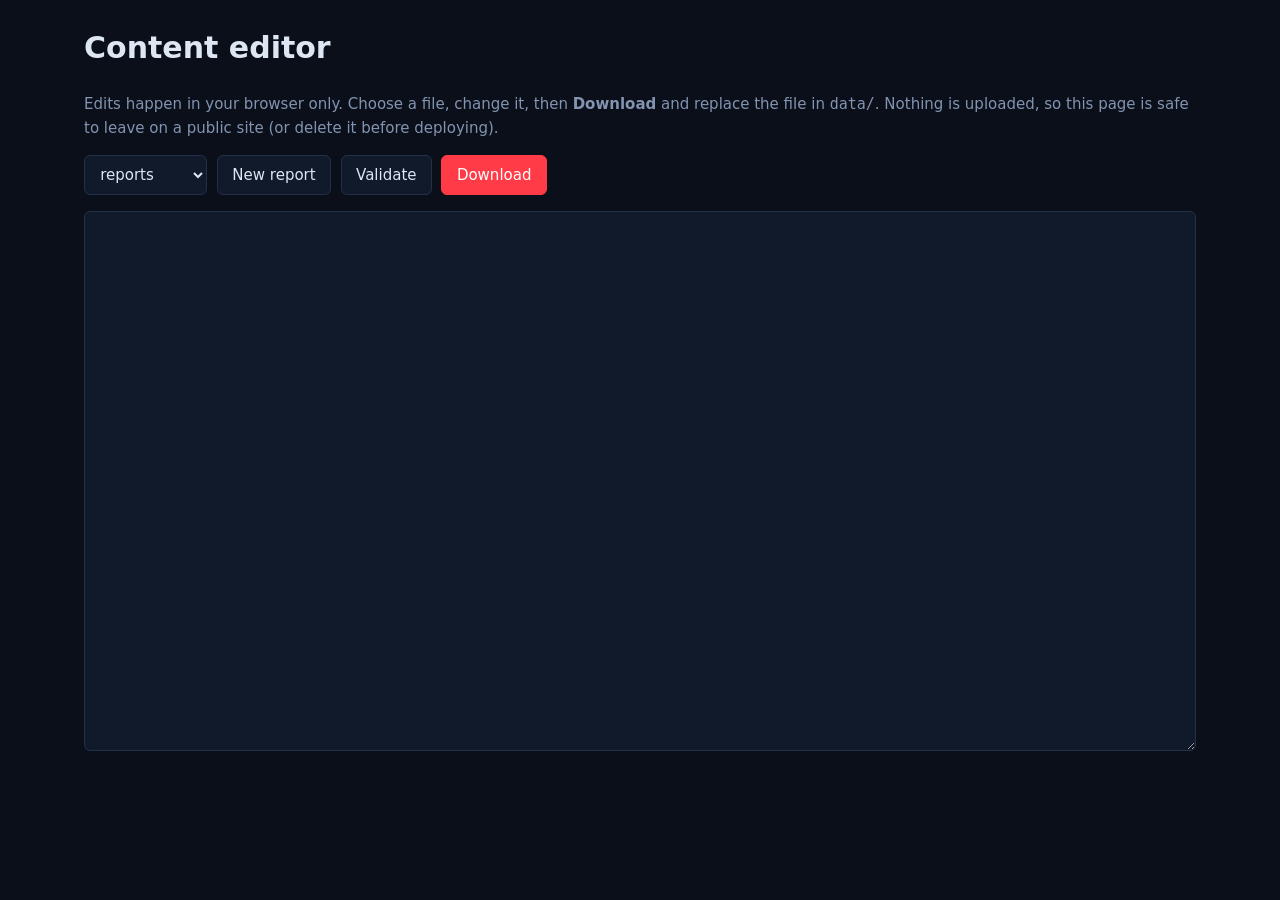
<file: admin.html>
<!doctype html><html lang="en"><head><meta charset="utf-8"><meta name="viewport" content="width=device-width,initial-scale=1"><title>Admin · Jasper's Sec</title><link rel="icon" href="assets/logo.svg"><link rel="stylesheet" href="assets/site.css"><meta name="robots" content="noindex"></head><body>
<main class="wrap"><h1 style="margin-top:0">Content editor</h1>
<p class="mut">Edits happen in your browser only. Choose a file, change it, then <b>Download</b> and replace the file in <code>data/</code>. Nothing is uploaded, so this page is safe to leave on a public site (or delete it before deploying).</p>
<div class="tools"><select id="f"><option>site</option><option selected>reports</option><option>projects</option><option>detections</option><option>sources</option></select>
<button id="new">New report</button><button id="chk">Validate</button><button id="dl" class="on">Download</button><span id="msg" class="mut" style="align-self:center"></span></div>
<textarea id="t" spellcheck="false"></textarea></main>
<script src="assets/admin.js"></script></body></html>
</file>
<file: assets/site.css>
:root{color-scheme:dark;--bg:#0a0f1a;--panel:#111a2b;--hi:#16213a;--line:#22304a;--tx:#dde6f3;--mut:#8294b0;--acc:#ff3b47;--ok:#3ddc97;--warn:#ffb454;--blue:#6cb6ff;--mono:ui-monospace,"JetBrains Mono","Cascadia Code",Menlo,monospace;--sans:ui-sans-serif,system-ui,"Segoe UI",Inter,Roboto,sans-serif}
*{box-sizing:border-box}html{scroll-padding-top:4rem}body{margin:0;background:var(--bg);color:var(--tx);font:15px/1.6 var(--sans)}
a{color:var(--tx);text-decoration-color:var(--line);text-underline-offset:3px}a:hover{color:var(--acc)}
.wrap{max-width:72rem;margin:0 auto;padding:1.5rem 1.25rem 4rem}.mut{color:var(--mut)}code,pre,time,.mono{font-family:var(--mono)}
.bar{position:sticky;top:0;z-index:5;background:#0a0f1acc;backdrop-filter:blur(8px);border-bottom:1px solid var(--line)}
.bar .in{display:flex;align-items:center;gap:1.5rem;padding:.7rem 1.25rem;max-width:72rem;margin:0 auto}
.brand{display:flex;align-items:center;gap:.6rem;font-weight:700;font-size:1.05rem;text-decoration:none;white-space:nowrap}.brand img{width:26px;height:auto;image-rendering:pixelated}
.bar nav{display:flex;gap:.25rem;overflow-x:auto}.bar nav a{padding:.35rem .8rem;border-radius:6px;color:var(--mut);text-decoration:none;font-size:.9rem}.bar nav a:hover,.bar nav a.on{background:var(--panel);color:var(--tx)}.bar nav a.on{box-shadow:inset 0 -2px var(--acc)}
.card{background:var(--panel);border:1px solid var(--line);border-radius:8px}.pad{padding:1.25rem}
.card>h2,.sec{font-size:.8rem;font-weight:600;color:var(--mut);margin:0;padding:.7rem 1rem;border-bottom:1px solid var(--line);display:flex;justify-content:space-between;align-items:center}
.grid{display:grid;gap:1.25rem}.g2{grid-template-columns:2fr 1fr}.g3{grid-template-columns:repeat(auto-fill,minmax(17rem,1fr))}@media(max-width:800px){.g2{grid-template-columns:1fr}}
.hero{display:grid;grid-template-columns:1.3fr 1fr;gap:1.25rem;margin-bottom:1.25rem}@media(max-width:800px){.hero{grid-template-columns:1fr}}
.hero h1{font-size:clamp(2rem,5vw,3.2rem);line-height:1.05;margin:.2rem 0 .8rem;letter-spacing:-.02em}.hero p{max-width:34rem;color:var(--mut);margin:0 0 1rem}
.live{display:inline-flex;align-items:center;gap:.5rem;font:.8rem var(--mono);color:var(--mut)}.dot{width:8px;height:8px;border-radius:50%;background:var(--ok);animation:p 2s ease-out infinite}.dot.off{background:var(--warn);animation:none}
@keyframes p{0%{box-shadow:0 0 0 0 #3ddc9788}100%{box-shadow:0 0 0 9px #3ddc9700}}@media(prefers-reduced-motion:reduce){.dot{animation:none}}
.stats{display:grid;grid-template-columns:repeat(4,1fr);gap:1px;background:var(--line);border:1px solid var(--line);border-radius:8px;overflow:hidden;margin-bottom:1.25rem}.stats div{background:var(--panel);padding:.8rem 1rem}.stats b{display:block;font:600 1.5rem var(--mono)}.stats span{font-size:.75rem;color:var(--mut)}@media(max-width:600px){.stats{grid-template-columns:repeat(2,1fr)}}
ul.list{list-style:none;margin:0;padding:0}.item{display:flex;gap:1rem;padding:.75rem 1rem;border-bottom:1px solid var(--line)}.item:last-child{border:0}.item:hover{background:var(--hi)}
.item time{flex:0 0 5.5rem;font-size:.75rem;color:var(--mut);padding-top:.2rem}.item p{margin:.25rem 0 0;font-size:.85rem;color:var(--mut)}.item a{font-weight:500}.meta{display:flex;flex-wrap:wrap;gap:.35rem;margin-top:.3rem}
.tag{font:.7rem var(--mono);padding:.05rem .45rem;border:1px solid var(--line);border-radius:4px;color:var(--mut)}.k-vuln{color:var(--acc);border-color:#ff3b4766}.k-ioc{color:var(--warn);border-color:#ffb45466}.k-news{color:var(--blue);border-color:#6cb6ff55}.st-ok{color:var(--ok)}.st-bad{color:var(--acc)}
.tools{display:flex;flex-wrap:wrap;gap:.6rem;margin-bottom:1rem}input,select,textarea{background:var(--panel);border:1px solid var(--line);color:var(--tx);border-radius:6px;padding:.5rem .7rem;font:inherit}input:focus,select:focus,textarea:focus,button:focus-visible,a:focus-visible{outline:2px solid var(--acc);outline-offset:1px}
.btn,button{background:var(--panel);color:var(--tx);border:1px solid var(--line);border-radius:6px;padding:.45rem .9rem;cursor:pointer;font:inherit}.btn:hover,button:hover{border-color:var(--acc)}button.on,.btn.pri{background:var(--acc);border-color:var(--acc);color:#fff}
pre{background:#0a1220;border:1px solid var(--line);border-radius:6px;padding:.9rem;overflow-x:auto;font-size:.8rem;margin:.5rem 0}
.art{max-width:44rem}.art h1{font-size:2rem;line-height:1.15;margin:.3rem 0}.art h2,.art h3{margin-top:2rem}.art code{background:var(--panel);padding:.1rem .3rem;border-radius:4px;font-size:.85em}.art pre code{background:none;padding:0}
.proj{padding:1.1rem}.proj h3{margin:0 0 .4rem;font-size:1rem;display:flex;justify-content:space-between;gap:.5rem}.proj p{margin:0 0 .8rem;color:var(--mut);font-size:.9rem}
.empty{padding:2rem 1rem;text-align:center;color:var(--mut)}footer{border-top:1px solid var(--line);color:var(--mut);font-size:.85rem}footer .in{max-width:72rem;margin:0 auto;padding:1.5rem 1.25rem;display:flex;flex-wrap:wrap;gap:.5rem 1.5rem;justify-content:space-between}
details{padding:.7rem 1rem}summary{cursor:pointer;color:var(--mut);font-size:.85rem}table{width:100%;border-collapse:collapse;font-size:.8rem;margin-top:.6rem}td,th{text-align:left;padding:.3rem .5rem;border-bottom:1px solid var(--line)}
textarea{width:100%;min-height:60vh;font:.8rem/1.5 var(--mono)}
</file>
